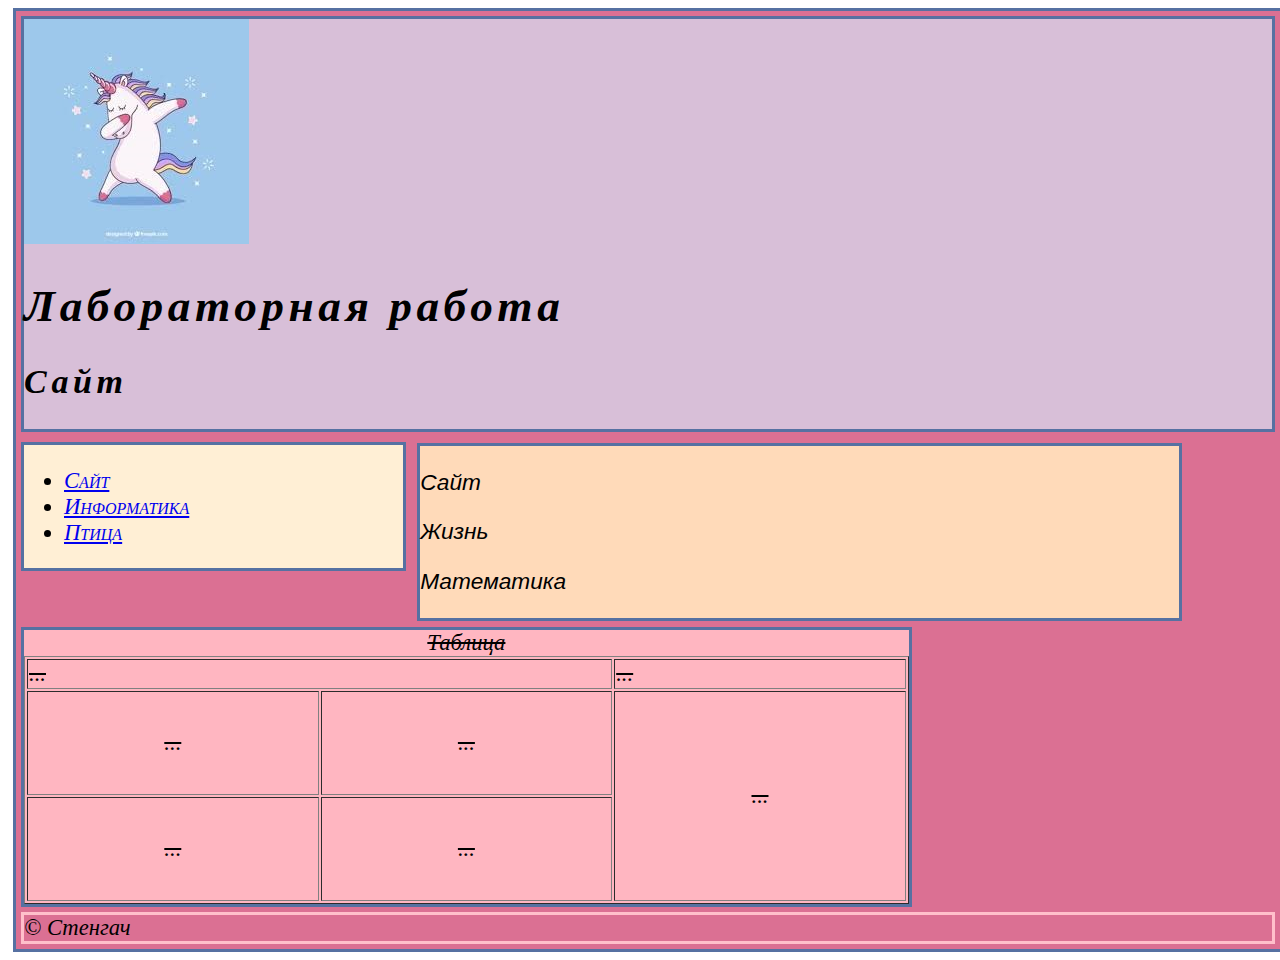
<file: index.html>
<!doctype html>
<html>
<head>
  <title> Лаб 2 </title>
  <link rel="stylesheet" href="style.css">
<meta charset="UTF-8">
</head>
<body>
  <div id="b1">
  <div id="b2">
    <img src="logo.jpg" alt="логотип">
    
    <h1> Лабораторная работа </h1>
      <h2>
                                                              Сайт
    </h2>
    </div>
    <div id="b3">
      <ul>
        <li> <a href="https://ru.wikipedia.org/wiki/%D0%9C%D0%B0%D1%82%D0%B5%D0%BC%D0%B0%D1%82%D0%B8%D0%BA%D0%B0">Сайт</a> 
        <li> <a href="https://ru.wikipedia.org/wiki/%D0%98%D0%BD%D1%84%D0%BE%D1%80%D0%BC%D0%B0%D1%82%D0%B8%D0%BA%D0%B0">Информатика</a>
        <li> <a href="https://ru.wikipedia.org/wiki/%D0%9A%D0%B0%D0%BA%D0%B0%D0%B4%D1%83">Птица</a>
      </ul>
    </div>
    <div id="b4">
      <p> Сайт </p>
      <p> Жизнь </p>
      <p> Математика </p>
    </div>
    <div id="b5">
      <table border="1">
        <caption> Таблица <caption>
          <tr>
            <td colspan="2">
              ...
            </td>
            <td>
              ...
              </td>
            </tr>
              <tr>
                <td width="300" height="100" align="center">
                  ...
          </td>
                  <td width="300" height="100" align="center">
                    ...
                   </td> 
                    <td rowspan="2" width="300" height="100" align="center">
                      ...
                        </td> 
                </tr>
          <tr>
   <td width="300" height="100" align="center">
                      ...
      </td>
      <td width="300" height="100" align="center">  
        ...
            </td>
          </tr>
          </table>
          </div>
        <div id="b6">
          &copy; Стенгач
        </div>
</body>
</html>
</file>
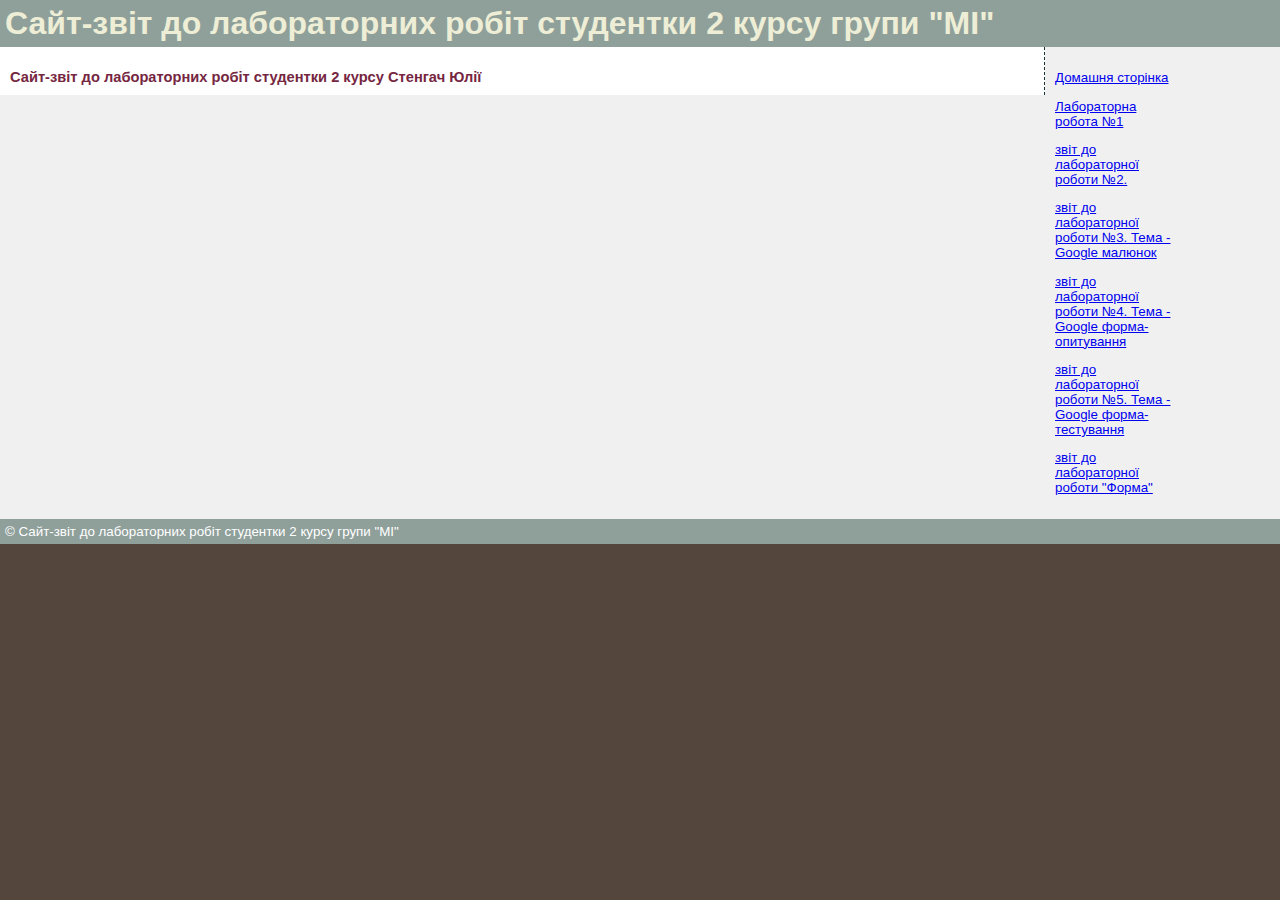
<file: form.html>
<!doctype html>
<html>
 <head>
  <meta charset="utf-8" />
  <title>Сайт-звіт до лабораторних робіт студентки 2 курсу групи "МІ"</title>
  <style type="text/css">
   body {
    font: 10pt Arial, Helvetica, sans-serif; /* Шрифт на веб-странице */
    background: #54463d; /* Цвет фона */
    margin: 0; /* Убираем отступы */
   }
   h2 {
    font-size: 1.1em; /* Размер шрифта */
    color: #752641; /* Цвет текста */
    margin-bottom: 0; /* Отступ снизу */
   }
   #container {
    width: 100%; /* Ширина макета */
    margin: 0 auto; /* Выравниваем по центру */
    background: #f0f0f0; /* Цвет фона правой колонки */ 
   }
   #header {
    background: #8fa09b; /* Цвет фона */
    font-size: 24pt; /* Размер текста */
    font-weight: bold; /* Жирное начертание */
    color: #edeed5; /* Цвет текста */
    padding: 5px; /* Отступы вокруг текста */
   }
   #content {
    float: left; /* Обтекание по правому краю */
    width: 80%; /* Ширина левой колонки */
    padding: 10px; /* Поля вокруг текста */
    border-right: 1px dashed #183533; /* Линия справа */
    background: #fff; /* Цвет фона левой колонки */
   }
   #content p {
    margin-top: 0.3em /* Отступ сверху */
   }
   #sidebar {
    float: left; /* Обтекание по правому краю */
    width: 120px; /* Ширина */
    padding: 10px; /* Отступы вокруг текста */
   }
   #footer {
    background: #8fa09b; /* Цвет фона */
    color: #fff; /* Цвет текста */
    padding: 5px; /* Отступы вокруг текста */
   }
   .clear { 
    clear: both; /* Отмена обтекания */ 
   }
  </style>
 </head>
 <body>
  <div id="container">
   <div id="header">Сайт-звіт до лабораторних робіт студентки 2 курсу групи "МІ"</div>
  <div id="content">
    <h2>Сайт-звіт до лабораторних робіт студентки 2 курсу Стенгач Юлії</h2>
   </div>
   <div id="sidebar">
    <p><a href="index.html">Домашня сторінка</a></p>
    <p><a href="js1.html">Лабораторна робота №1</a></p>
    <p><a href="lab2.html">звіт до лабораторної роботи №2.</a></p>
    <p><a href="lab3.html">звіт до лабораторної роботи №3. Тема - Google малюнок</a></p>
    <p><a href="lab4.html">звіт до лабораторної роботи №4. Тема - Google форма-опитування</a></p>
   <p><a href="lab5.html">звіт до лабораторної роботи №5. Тема - Google форма-тестування</a></p>
   <p><a href="lab6.html">звіт до лабораторної роботи "Форма"</a></p>
   </div>
   <div class="clear"></div>
   <div id="footer">&copy; Сайт-звіт до лабораторних робіт студентки 2 курсу групи "МІ"</div>
  </div>
 </body>
</html>
</file>
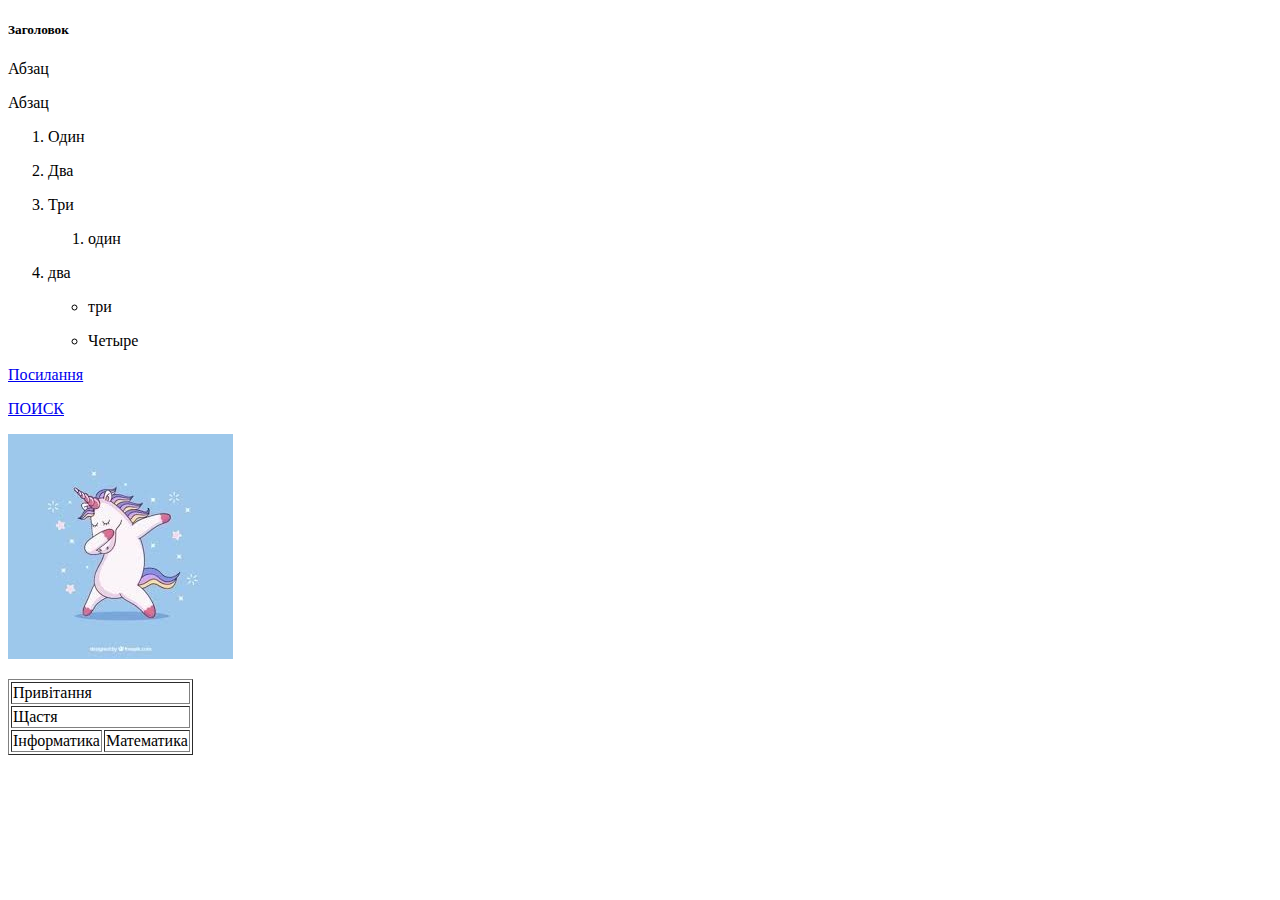
<file: kr.html>
<!doctype html>
<html>
<head>
<title>Контрольна</title>
</head>
<body>
<div id="b1">
<h5>Заголовок</h5>
<p>Абзац</p> 
<p>Абзац</p> 
</div>
<div id="b2">
<ol>
<li> <p> Один </li>
<li> <p> Два </li>  
<li> <p> Три
<ol><li> <p> один</li> </ol>
</li>
<li> <p> два </li>
  <ul>
 <p> <li>три</li>
  <p><li>Четыре</li>
  </ul>
  </li>
</ol>
</div>
<p> <a href="https://uk.wikipedia.org/wiki/%D0%A2%D0%B2%D0%B0%D1%80%D0%B8%D0%BD%D0%B8">Посилання</a>
<p> <a href="https://www.yahoo.com/">ПОИСК</a>
<p> <img src="logo.jpg">
<table border="1">
<tr>
<p><td colspan="3">Привітання</td>
</tr>
<tr>
<p><td colspan="3">Щастя</td>
</tr>
<tr>
<p><td>Інформатика</td>
<p><td>Математика</td>
</tr>
</table>
</body>
</html>
</file>
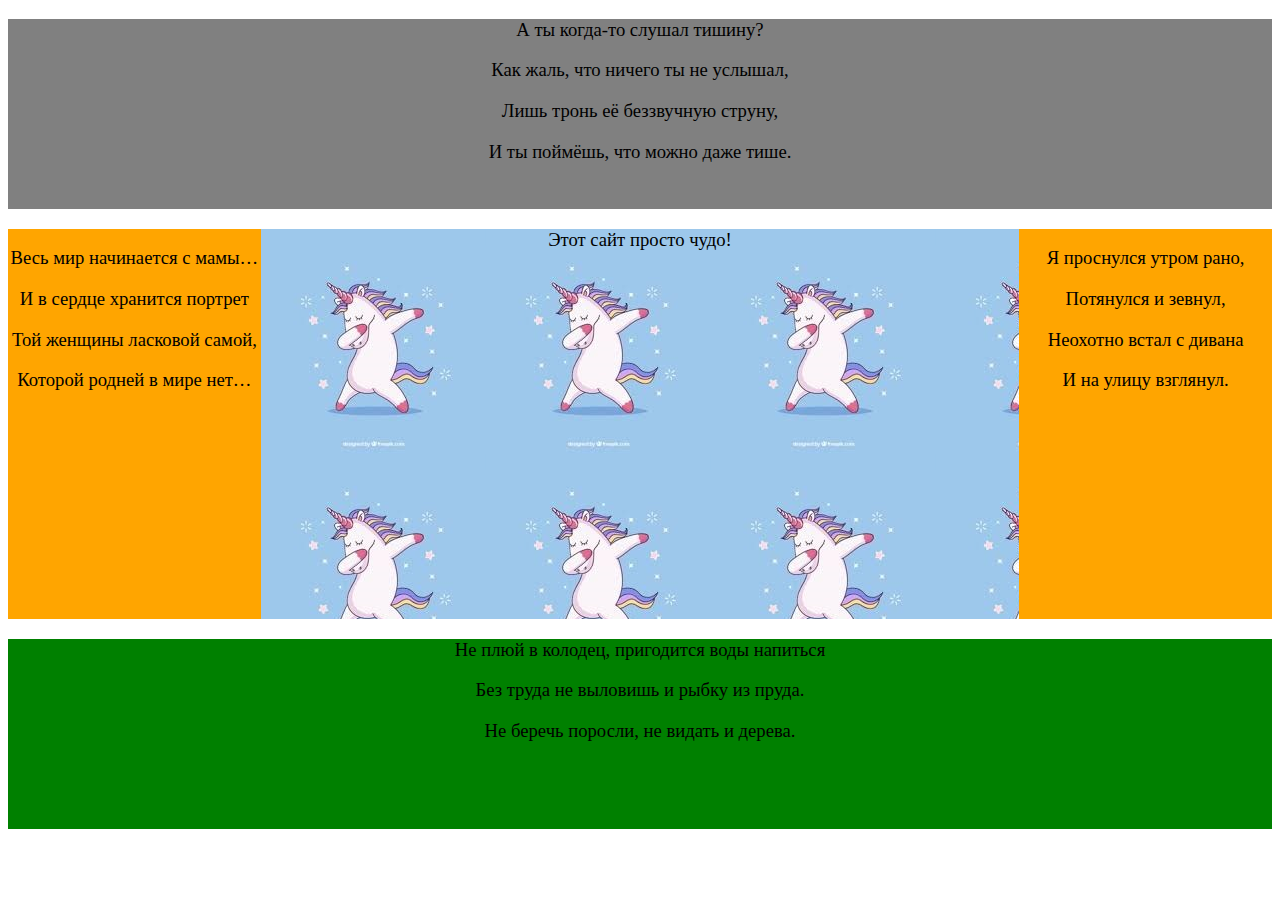
<file: krcss.html>
<!doctype html>
<html>
<head>
  <title> Контрольная </title>
  <link rel="stylesheet" href="style1.css">
<meta charset="UTF-8">
</head>
<body>
<div id="b1">
  <p> А ты когда-то слушал тишину?
<p>Как жаль, что ничего ты не услышал,
<p>Лишь тронь её беззвучную струну,
<p>И ты поймёшь, что можно даже тише. </p>
  </div>  
<div id="b2"> 
 <p>Весь мир начинается с мамы…
<p>И в сердце хранится портрет
<p>Той женщины ласковой самой,
<p>Которой родней в мире нет…
   </div>
<div id="b3">
  Этот сайт просто чудо!
   </div>
<div id="b4">
<p>Я проснулся утром рано,
<p>Потянулся и зевнул,
<p>Неохотно встал с дивана
<p>И на улицу взглянул.
  </div>
   <p> <div id="b5">  
<p>Не плюй в колодец, пригодится воды напиться
<p>Без труда не выловишь и рыбку из пруда.
<p>Не беречь поросли, не видать и дерева.
  </div>  
</body>
</html>
</file>
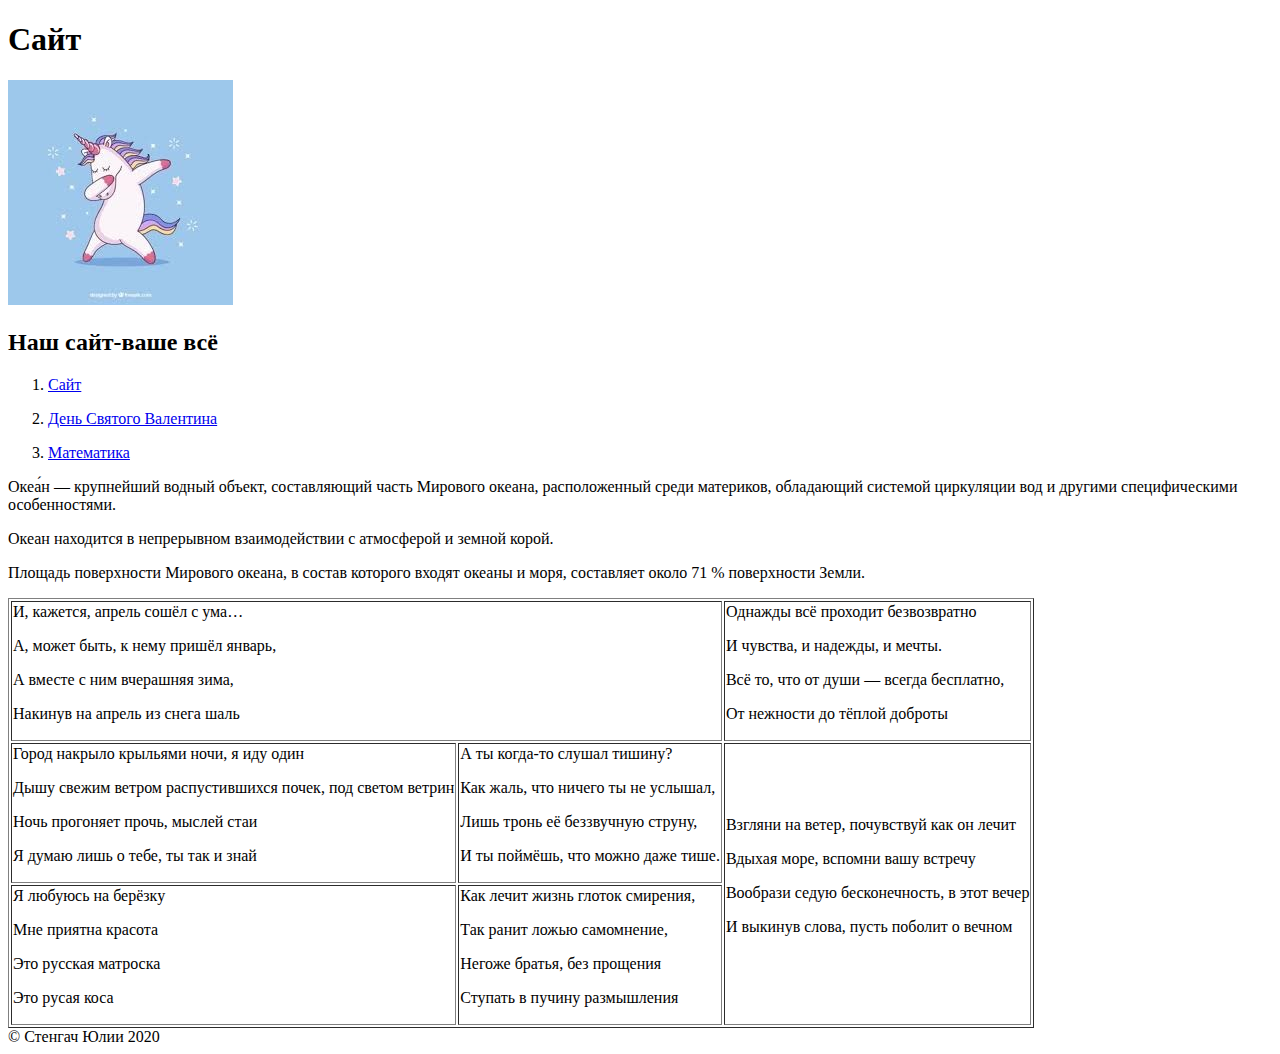
<file: lab1.html>
<!doctype html>
<html>
 <head>
  <meta charset="utf-8">
   <title>Сайт</title>
 </head>
<body>
<div id="b1">
<div id="b2"> 
 <h1>Сайт</h1>
 <img src="logo.jpg" alt="Логотип"> 
 <h2> Наш сайт-ваше всё</h2>
 </div>
<div id="b3"> 
 <ol> 
 <li> <p> <a href="https://radovaaa.github.io/site/index.html">Сайт</a> </p> </li>
 <li><p> <a href="https://ru.wikipedia.org/wiki/%D0%94%D0%B5%D0%BD%D1%8C_%D1%81%D0%B2%D1%8F%D1%82%D0%BE%D0%B3%D0%BE_%D0%92%D0%B0%D0%BB%D0%B5%D0%BD%D1%82%D0%B8%D0%BD%D0%B0">День Святого Валентина</a> </p></li>
 <li> <p> <a href="https://ru.wikipedia.org/wiki/%D0%9C%D0%B0%D1%82%D0%B5%D0%BC%D0%B0%D1%82%D0%B8%D0%BA%D0%B0">Математика</a> </p></li>
 </ol> 
 </div>
<div id="b4"> 
 <p> Океа́н — крупнейший водный объект, составляющий часть Мирового океана, расположенный среди материков, обладающий системой циркуляции вод и другими специфическими особенностями.
 <p>Океан находится в непрерывном взаимодействии с атмосферой и земной корой.
 <p>Площадь поверхности Мирового океана, в состав которого входят океаны и моря, составляет около 71 % поверхности Земли.
 </div>
<div id="b5"> 
 <table border="1">
    <tr>
    <td colspan="2"> И, кажется, апрель сошёл с ума…
<p>А, может быть, к нему пришёл январь,
<p>А вместе с ним вчерашняя зима,
<p>Накинув на апрель из снега шаль </td>
    <td> Однажды всё проходит безвозвратно
<p>И чувства, и надежды, и мечты.
<p>Всё то, что от души — всегда бесплатно,
<p>От нежности до тёплой доброты </td>
    </tr>
 <tr>
    <td>Город накрыло крыльями ночи, я иду один
<p>Дышу свежим ветром распустившихся почек, под светом ветрин
<p>Ночь прогоняет прочь, мыслей стаи
<p>Я думаю лишь о тебе, ты так и знай</td>
    <td> А ты когда-то слушал тишину?
<p>Как жаль, что ничего ты не услышал,
<p>Лишь тронь её беззвучную струну,
<p>И ты поймёшь, что можно даже тише.
 </td>
    <td rowspan="2"> Взгляни на ветер, почувствуй как он лечит
<p>Вдыхая море, вспомни вашу встречу
<p>Вообрази седую бесконечность, в этот вечер
<p>И выкинув слова, пусть поболит о вечном </td>
    </tr>
 <tr>
    <td> Я любуюсь на берёзку
<p>Мне приятна красота
<p>Это русская матроска
<p>Это русая коса </td>
    <td> Как лечит жизнь глоток смирения,
<p>Так ранит ложью самомнение,
<p>Негоже братья, без прощения
<p>Ступать в пучину размышления </td>
    </tr>
 </table>
 </div>
 
<div id="b6"> &copy Стенгач Юлии 2020 </div>
<div id="b7"></div> 
 </div>
</body>
</html>
</file>
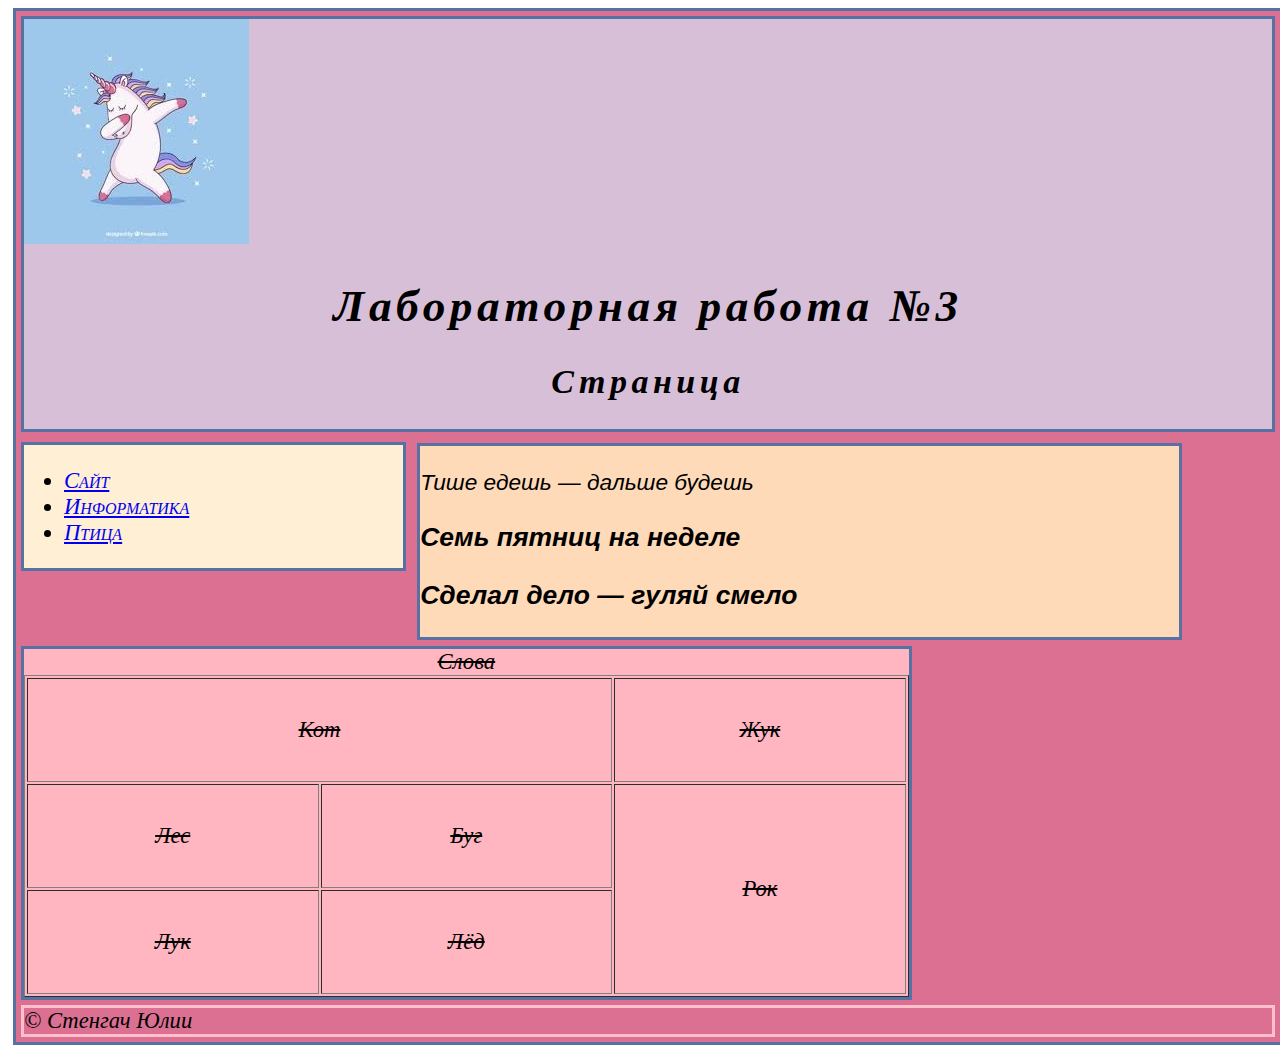
<file: lab3.html>
<!doctype html>
<html>
<head>
  <title> Лаб 3 </title>
  <link rel="stylesheet" href="style.css">
<meta charset="UTF-8">
</head>
<body>
  <div id="b1">
  <div id="b2"> 
    <img src="logo.jpg" alt="логотип">
    
    <h1 width="300" height="100" align="center"> Лабораторная работа №3</h1>
      <h2 width="300" height="100" align="center">
                                                              Страница
    </h2>
    </div>
    <div id="b3">
      <ul>
        <li> <a href="https://ru.wikipedia.org/wiki/%D0%9C%D0%B0%D1%82%D0%B5%D0%BC%D0%B0%D1%82%D0%B8%D0%BA%D0%B0">Сайт</a> 
        <li> <a href="https://ru.wikipedia.org/wiki/%D0%98%D0%BD%D1%84%D0%BE%D1%80%D0%BC%D0%B0%D1%82%D0%B8%D0%BA%D0%B0">Информатика</a>
        <li> <a href="https://ru.wikipedia.org/wiki/%D0%9A%D0%B0%D0%BA%D0%B0%D0%B4%D1%83">Птица</a>
      </ul>
    </div>
    <div id="b4">
      <p> Тише едешь — дальше будешь </p>
     <h3> <p> Семь пятниц на неделе </p>
      <p> Сделал дело — гуляй смело </p> </h3>
    </div>
    <div id="b5">
      <table border="1">
        <caption> Слова <caption>
          <tr>
            <td colspan="2" width="300" height="100" align="center">
             Кот 
            </td>
            <td width="300" height="100" align="center">
              Жук
              </td>
            </tr>
              <tr>
                <td width="300" height="100" align="center">
                  Лес
          </td>
                  <td width="300" height="100" align="center">
                    Буг
                   </td> 
                    <td rowspan="2" width="300" height="100" align="center">
                      Рок
                        </td> 
                </tr>
          <tr>
   <td width="300" height="100" align="center">
                      Лук
      </td>
      <td width="300" height="100" align="center">  
        Лёд
            </td>
          </tr>
          </table>
          </div>
        <div id="b6">
          &copy; Стенгач Юлии
        </div>
</body>
</html>
</file>
<file: style.css>
div {border:solid 3px #FFC0CB; margin:5px; font-style:oblique; font-weight:70; letter-spacing: 0,75em; font-size:17pt;}
#b1{width:100%; background-color:#DB7093; border:solid 3px #5671a2;}
#b2{background-color:#D8BFD8; border:solid 3px #5671a2; letter-spacing: 0.2em;}
#b3{background-color:#FFEFD5; width:30%; margin: 5px; border:solid 3px #5671a2; float: left; font-variant: small-caps;}
#b4{background-color:#FFDAB9; float: left; width:60%; border:solid 3px #5671a2; margin: 6px; font-family:sans-serif;}
#b5{background-color:#FFB6C1;border:solid 3px #5671a2; width:70%; clear: both; margin: 5px; font-style: oblique; text-decoration: line-through;}
#b6{clear:both;}
</file>
<file: style1.css>
div {font-weight:70; font-size:14pt; font-family:Times New Roman; text-align:center;}
#b1{height: 190px; width:100%; margin-bottom: 20px; background-color:grey;}
#b2{float: left; height: 390px; width:20%; margin-bottom: 20px; background-color:orange;}
#b3{float: left; width:60%; height: 390px; margin-bottom: 20px; background-color:blue; background: url('logo.jpg');}
#b4{float: left; width:20%; height: 390px; margin-bottom: 20px; background-color:orange;}
#b5{clear: both; height: 190px; width:100%; background-color:green;}
</file>
